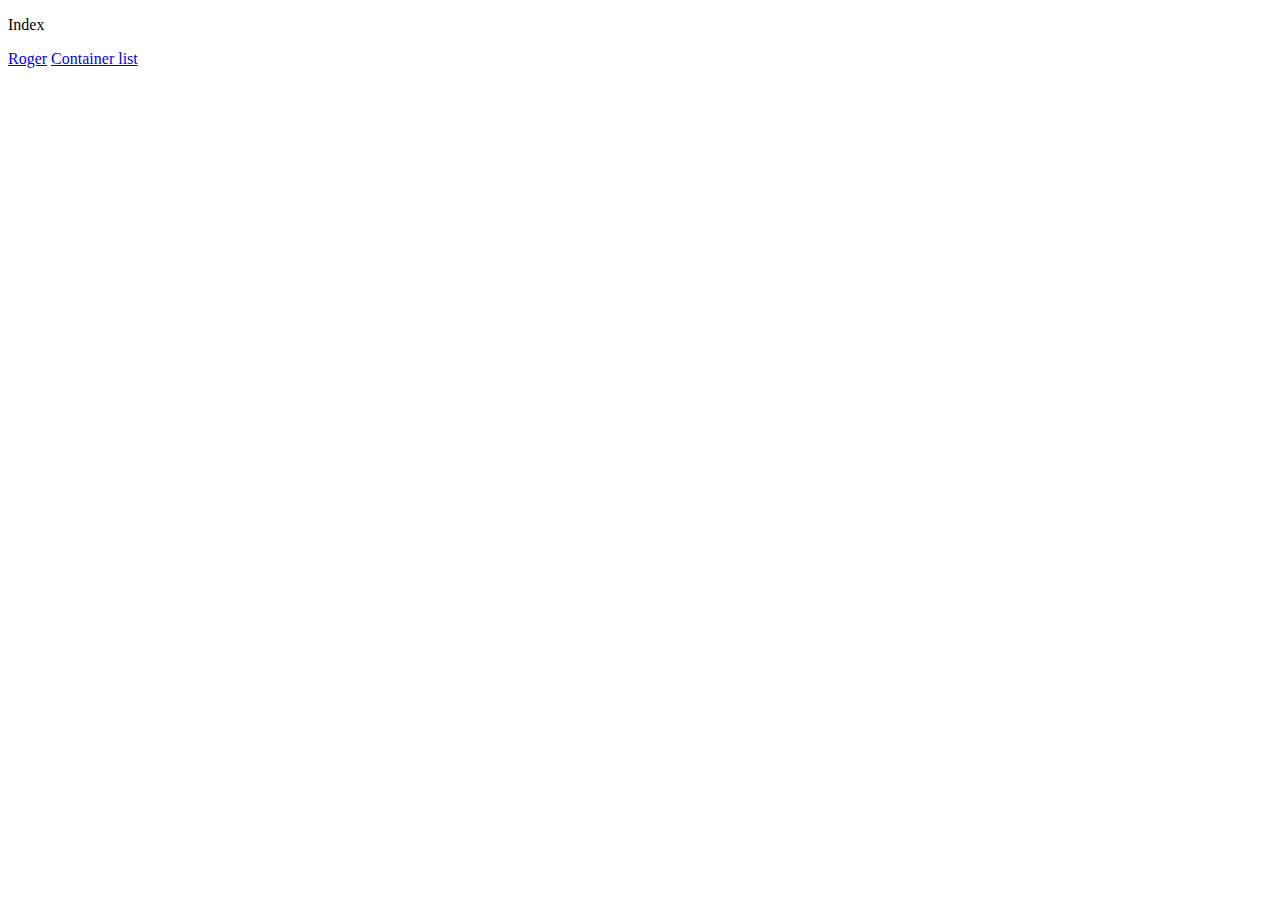
<file: src/main/resources/templates/index.html>
<!DOCTYPE html>
<html lang="en">
<head>
    <meta charset="UTF-8">
    <title>Index</title>
</head>
<body>
    <p>Index</p>
    <a href="/roger">Roger</a>
    <a href="/dockerlist">Container list</a>
</body>
</html>
</file>
